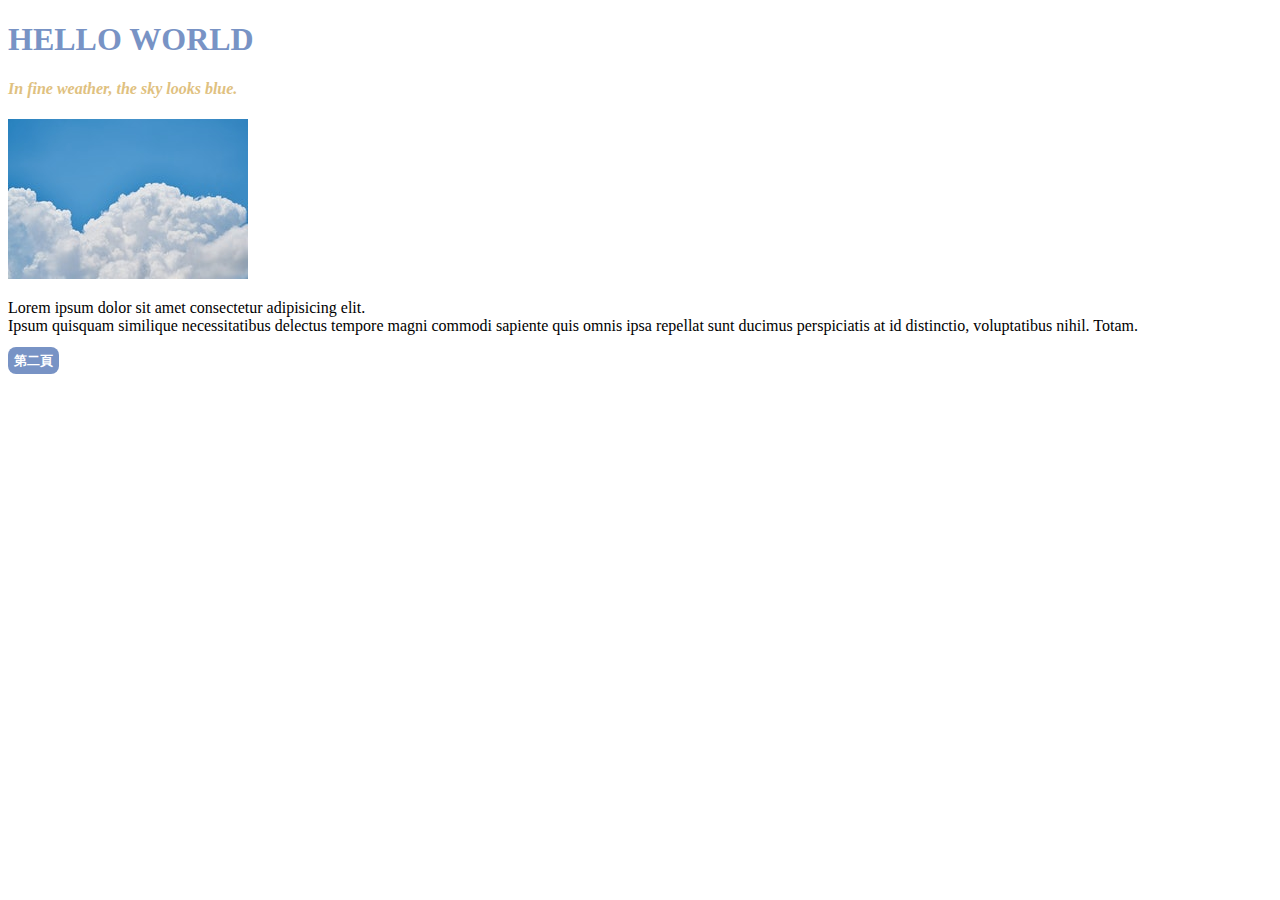
<file: index.html>
<!DOCTYPE html>
<html lang="en">
<head>
    <meta charset="UTF-8">
    <meta http-equiv="X-UA-Compatible" content="IE=edge">
    <meta name="viewport" content="width=device-width, initial-scale=1.0">
    <title>第一頁測試</title>
    <link rel="stylesheet" href="css/main.css">
</head>
<body>

    <h1>HELLO WORLD</h1>
    <h4><em>In fine weather, the sky looks blue.</em></h4>
    <img src="images/cloud.jpg" alt="藍天白雲">
    <p>Lorem ipsum dolor sit amet consectetur adipisicing elit. <br>Ipsum quisquam similique necessitatibus delectus tempore magni commodi sapiente quis omnis ipsa repellat sunt ducimus perspiciatis at id distinctio, voluptatibus nihil. Totam.
    </p>
    <a href="page2.html"><strong>第二頁</strong></a>

</body>
</html>
</file>
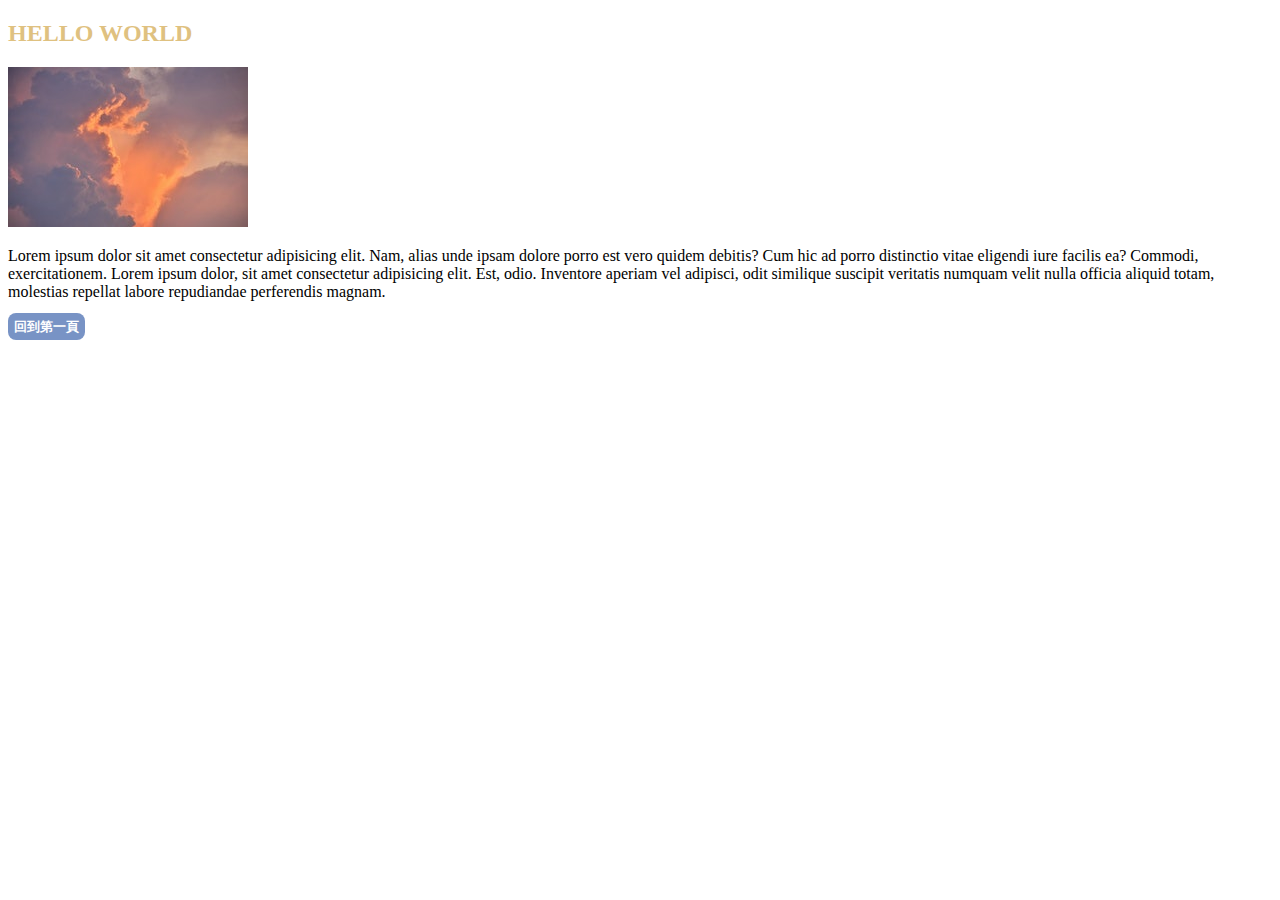
<file: page2.html>
<!DOCTYPE html>
<html lang="en">
<head>
    <meta charset="UTF-8">
    <meta http-equiv="X-UA-Compatible" content="IE=edge">
    <meta name="viewport" content="width=device-width, initial-scale=1.0">
    <title>第二頁測試</title>
    <link rel="stylesheet" href="css/main.css">
</head>
<body>
    
    
    <h2>HELLO WORLD</h2>
    <img src="images/sky.jpg" alt="粉橘天空">
    
    <p>Lorem ipsum dolor sit amet consectetur adipisicing elit. Nam, alias unde ipsam dolore porro est vero quidem debitis? Cum hic ad porro distinctio vitae eligendi iure facilis ea? Commodi, exercitationem.
       Lorem ipsum dolor, sit amet consectetur adipisicing elit. Est, odio. Inventore aperiam vel adipisci, odit similique suscipit veritatis numquam velit nulla officia aliquid totam, molestias repellat labore repudiandae perferendis magnam.
    </p>
    <a href="index.html"><strong>回到第一頁</strong></a>
    
</body>
</html>
</file>
<file: css/main.css>
h1{
    color: rgb(120, 147, 197);

}
h2{
    color: rgb(223, 193, 128);

}

h4{
    color: rgb(223, 193, 128);
}

a {
    color:#fff;
    background-color: rgb(120, 147, 197);
    padding:6px;
    text-decoration: none;
    border-radius: 8px;
    font-size: small;
}
</file>
